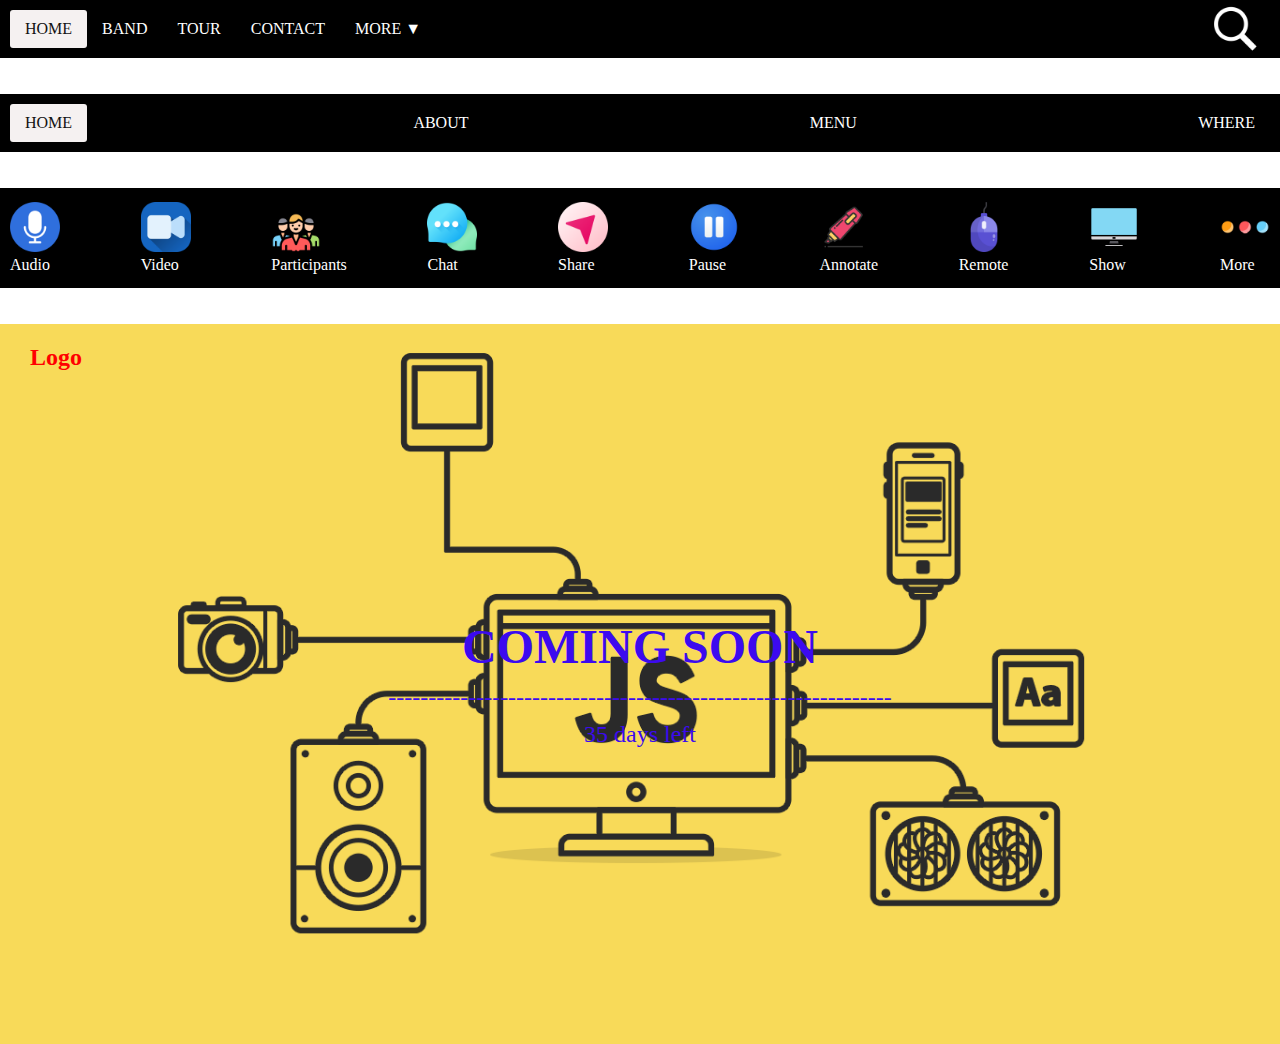
<file: index.html>
<!DOCTYPE html>
<html lang="en">
<head>
    <meta charset="UTF-8">
    <meta name="viewport" content="width=device-width, initial-scale=1.0">
    <title>Flex-Navbar</title>
    <link rel="stylesheet" href="./index.css">
</head>
<body>
    <div class="nav1">
    <a href="#" class="home">HOME</a>
    <a href="#" class="B">BAND</a>
    <a href="#" class="T">TOUR</a>
    <a href="#" class="C">CONTACT</a>
    <a href="#" class="M">MORE ▼</a>
    <img  class="img1"src="./search.png" alt="search">
</div>
<br>
<br>
<div class="nav2">
    <a href="#" class="home1">HOME</a>
    <a href="#">ABOUT</a>
    <a href="#">MENU</a>
    <a href="#">WHERE</a>
</div>
<br><br>

<div class="control-bar">
    <div class="control-item">
        <div class="icon">
            <img src="./microphone.png "alt="">
        </div><span>Audio</span>
    </div>
    <div class="control-item">
        <div class="icon">
            <img src="./video-camera.png" alt="">
        </div><span>Video</span>
    </div>
    <div class="control-item">
        <div class="icon">
            <img src="./group.png" alt="">
        </div><span>Participants</span>
    </div>
    <div class="control-item">
        <div class="icon">
            <img src="./chat.png" alt="">
        </div><span>Chat</span>
    </div>
    <div class="control-item">
        <div class="icon">
         <img src="./send.png" alt="">
        </div><span>Share</span>
    </div>
    <div class="control-item">
        <div class="icon">
            <img src="./pause.png" alt="">
        </div><span>Pause</span>
    </div>
    <div class="control-item">
        <div class="icon">
            <img src="./pen.png" alt="">
        </div><span>Annotate</span>
    </div>
    <div class="control-item">
        <div class="icon">
            <img src="./mouse.png" alt="">
        </div><span>Remote</span>
    </div>
    <div class="control-item">
        <div class="icon">
            <img src="./monitor.png" alt="">
        </div><span>Show</span>
    </div>
    <div class="control-item">
        <div class="icon">
            <img src="./menu.png" alt="">
        </div><span>More</span>
    </div>
  </div>

  <br><br>


<div class="image-container">
  <img src="./js.png" alt="" class="bg-img">
  
  <div class="logo">Logo</div>

  <div class="content">
    <h1>COMING SOON</h1>
    <p>---------------------------------------------------------------</p>
    <p>35 days left</p>
  </div>
</div>





</body>
</html>
</file>
<file: index.css>
*{
    box-sizing: border-box;
    margin: 0;
    
}
.nav1 a {
    text-decoration: none;
    padding: 10px 15px;
    color: white; 
    
}


.nav1 a.home {
    background-color: rgb(245, 241, 241);
    border-radius: 3px;
    color: rgb(18, 18, 18); 
}

.nav1{
    background-color: black;
    padding: 10px;
    display: flex;
    align-items: center;
    position: relative;
}
.img1{
    width: 50px;
    height:50px;
    position: absolute;
    right: 20px;

}
.nav1 a.B,
.nav1 a.T,
.nav1 a.C,
.nav1 a.M {
    color: white;
}
.nav2 a {
    text-decoration: none;
    padding: 10px 15px;
    color: white; 
    
}
.nav2 a.home1 {
    background-color: rgb(245, 241, 241);
    border-radius: 3px;
    color: rgb(18, 18, 18); 
}
.nav2{
    background-color: black;
    padding: 10px;
    display: flex;
    align-items: center;
    display: flex;
    justify-content: space-between;
   
}
.control-bar{
    background-color:black;
    display: flex;
    justify-content: space-between;
       align-items: center;
       height: 100px;
       
}
.control-item{
    display: inline-block;
    margin: 10px;
 
 
}
img{
    height: 50px;
    width:50px;
   
}
span{
    font-weight: 500;
    color: white;
}

.image-container {
    position: relative;
    width: 100%;
}

.bg-img {
    width: 100%;
    height: auto;
    display: block;
}

.logo {
    position: absolute;
    top: 20px;
    left: 30px;
    color: red;
    font-size: 24px;
    font-weight: bold;
}

.content {
    position: absolute;
    top: 0;
    left: 0;
    right: 0;
    bottom: 0;
    display: flex;
    flex-direction: column;
    justify-content: center;
    align-items: center;
    color: rgb(60, 10, 239);
    text-align: center;
}

.content h1 {
    font-size: 48px;
    margin: 0;
}

.content p {
    font-size: 24px;
    margin-top: 10px;
}
</file>
